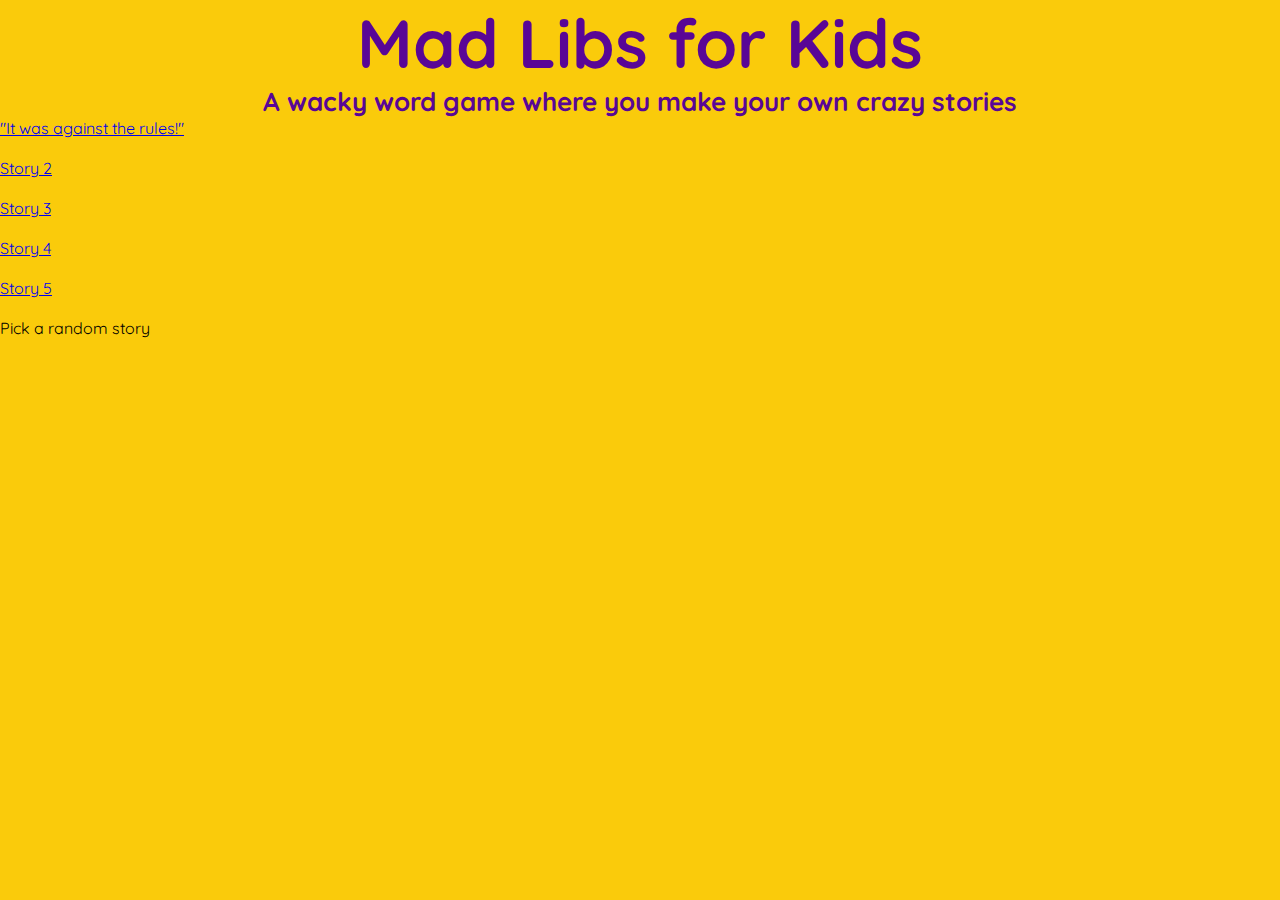
<file: index.html>
<!DOCTYPE html>
<html lang="en">
<head>
  <meta charset="UTF-8">
  <meta http-equiv="X-UA-Compatible" content="IE=edge">
  <meta name="viewport" content="width=device-width, initial-scale=1.0">
  <link rel="stylesheet" type="text/css" href="style.css">
  <link rel="preconnect" href="https://fonts.googleapis.com">
<link rel="preconnect" href="https://fonts.gstatic.com" crossorigin>
<link href="https://fonts.googleapis.com/css2?family=Caveat:wght@700&family=Quicksand:wght@300&display=swap" rel="stylesheet">

  <title>Mad Libs</title>
</head>
<body>
<section class="top-bar">
  <h1>Mad Libs for Kids</h1>
</section>
<h2 class="subtitle">A wacky word game where you make your own crazy stories</h2>

<div class="links-container">
  <div class="each-link"><a href="story1.html">"It was against the rules!"</a></div>
  <br>
  <div class="each-link"><a href="story2.html">Story 2</a></div>
  <br>
  <div class="each-link"><a href="story3.html">Story 3</a></div>
  <br>
  <div class="each-link"><a href="story4.html">Story 4</a></div>
  <br>
  <div class="each-link"><a href="story5.html">Story 5</a></div>
  <br>
  <div class="looks-like-a-link">Pick a random story</div>
</div>

<script type="text/javascript" src="app.js"></script>
</body>
</html>
</file>
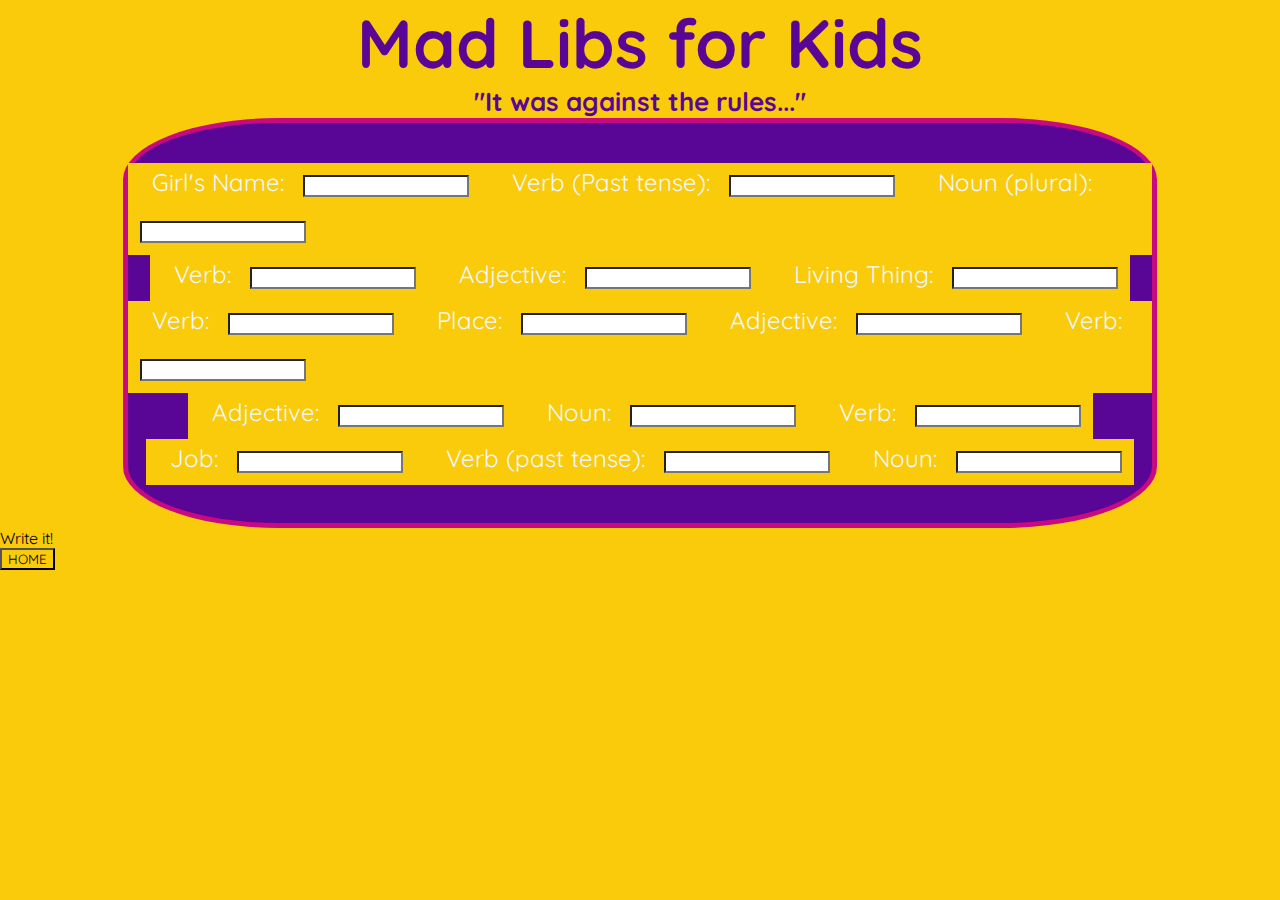
<file: story1.html>
<!DOCTYPE html>
<html lang="en">
<head>
  <meta charset="UTF-8">
  <meta http-equiv="X-UA-Compatible" content="IE=edge">
  <meta name="viewport" content="width=device-width, initial-scale=1.0">
  <link rel="stylesheet" type="text/css" href="style.css">
  <link rel="preconnect" href="https://fonts.googleapis.com">
  <link rel="preconnect" href="https://fonts.gstatic.com" crossorigin>
  <link href="https://fonts.googleapis.com/css2?family=Caveat:wght@700&family=Quicksand:wght@300&display=swap" rel="stylesheet">
  <title>Mad Libs (for kids)</title>
</head>
<body>
  <section class="top-bar">
    <h1>Mad Libs for Kids</h1>
  </section>
  <h2 class="subtitle">"It was against the rules..."</h2>
  
  <div class="prompt-background">
    <div id="spacer"></div>
    <div id="prompt-conatiner1">  <label for="mary"></label> Girl's Name:  <input type="text" id="mary"></label>
      <label for="lingered"></label> Verb (Past tense):  <input type="text" id="lingered"></label>
      <label for="children"></label> Noun (plural):  <input type="text" id="children"></label></div>
    <div id="prompt-conatiner2"><label for="love"></label> Verb:  <input type="text" id="love"></label>
      <label for="white"></label> Adjective:  <input type="text" id="white"></label>
      <label for="lamb"></label> Living Thing:  <input type="text" id="lamb"></label></div>
    <div id="prompt-conatiner3"><label for="play"></label> Verb:  <input type="text" id="play"></label>
      <label for="school"></label> Place:  <input type="text" id="school"></label>
      <label for="eager"></label> Adjective:  <input type="text" id="eager"></label>
      <label for="appear"></label> Verb:  <input type="text" id="appear"></label></div>
    <div id="prompt-conatiner4"><label for="little"></label> Adjective:  <input type="text" id="little"></label>
      <label for="fleece"></label> Noun:  <input type="text" id="fleece"></label>
      <label for="laugh"></label> Verb:  <input type="text" id="laugh"></label></div>
      <div id="prompt-container5">      <label for="teacher"></label> Job:  <input type="text" id="teacher"></label>
        <label for="waited"></label> Verb (past tense):  <input type="text" id="waited"></label>
        <label for="snow"></label> Noun:  <input type="text" id="snow"></label></div>
  </div>

<div type="button" id="write">Write it!</button>
<div id="story-container"></div>
<button type="button" onclick="location.href='index.html'">HOME</button>
<script type="text/javascript" src="app.js"></script>
</body>
</html>
</file>
<file: style.css>
* {
  background-color: #facb0b;
  margin: 0 auto;
  font-family: 'Caveat', cursive;
  font-family: 'Quicksand', sans-serif;
}

h1 {
  font-family: 'Caveat', cursive;
  font-family: 'Quicksand', sans-serif;
  color: #590696;
  font-size: 68px;
  text-align: center;
}

.subtitle {
  font-family: 'Caveat', cursive;
  font-family: 'Quicksand', sans-serif;
  color: #590696;
  font-size: 26px;
  text-align: center;
}

.prompt-background {
  display: flex;
  flex-wrap: wrap;
  align-content: flex-start;
  justify-content: center;
  border: 5px solid #C70A80;
  background-color: #590696;
  color: aliceblue;
  font-size: 24px;
  max-width: 80%;
  min-height: 400px;
  border-radius: 15%;
}

input {
  background-color: white;
  margin: 12px 12px 12px 12px;
}

label {
  margin: 12px 12px 12px 12px;
}

#spacer {
  height: 40px;
}
</file>
